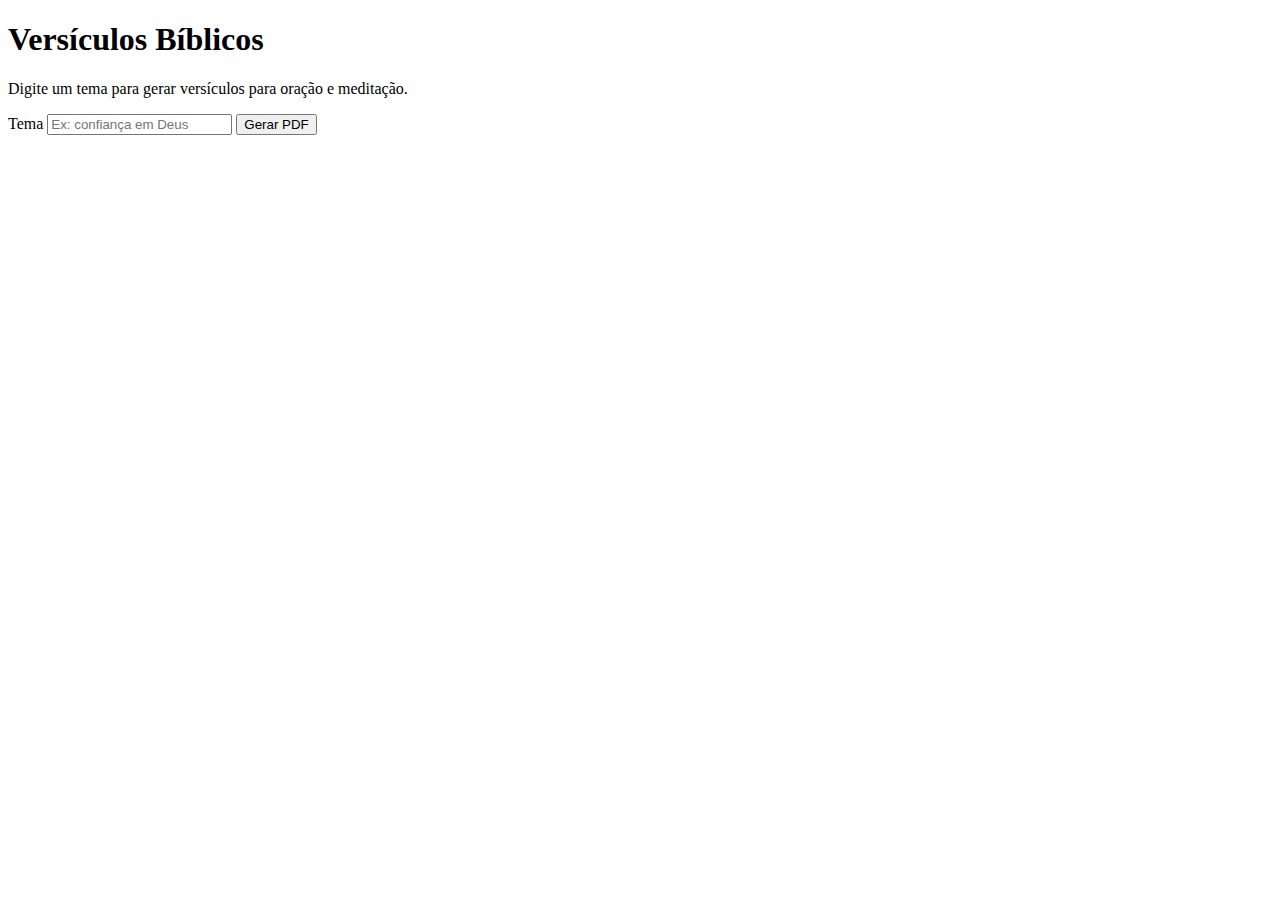
<file: index.html>
<!DOCTYPE html>
<html lang="pt-BR">
<head>
  <meta charset="UTF-8" />
  <meta name="viewport" content="width=device-width, initial-scale=1.0" />

  <title>Gerador de Versículos Bíblicos</title>
  <meta name="description" content="Gere versículos bíblicos em PDF a partir de um tema para reflexão e meditação." />

  <!-- CSS -->
  <link rel="stylesheet" href="style.css" />

  <!-- Fonte (opcional, melhora o visual) -->
  <link rel="preconnect" href="https://fonts.googleapis.com">
  <link rel="preconnect" href="https://fonts.gstatic.com" crossorigin>
  <link href="https://fonts.googleapis.com/css2?family=Inter:wght@400;600&display=swap" rel="stylesheet">
</head>

<body>
  <main class="container">
    <header>
      <h1>Versículos Bíblicos</h1>
      <p>Digite um tema para gerar versículos para oração e meditação.</p>
    </header>

    <section>
      <label for="tema" class="sr-only">Tema</label>
      <input
        type="text"
        id="tema"
        name="tema"
        placeholder="Ex: confiança em Deus"
        autocomplete="off"
        required
      />

      <button type="button" onclick="gerar()">
        Gerar PDF
      </button>
    </section>
  </main>

  <!-- JS -->
  <script src="script.js"></script>
</body>
</html>
</file>
<file: style.css>
sdsa
</file>
